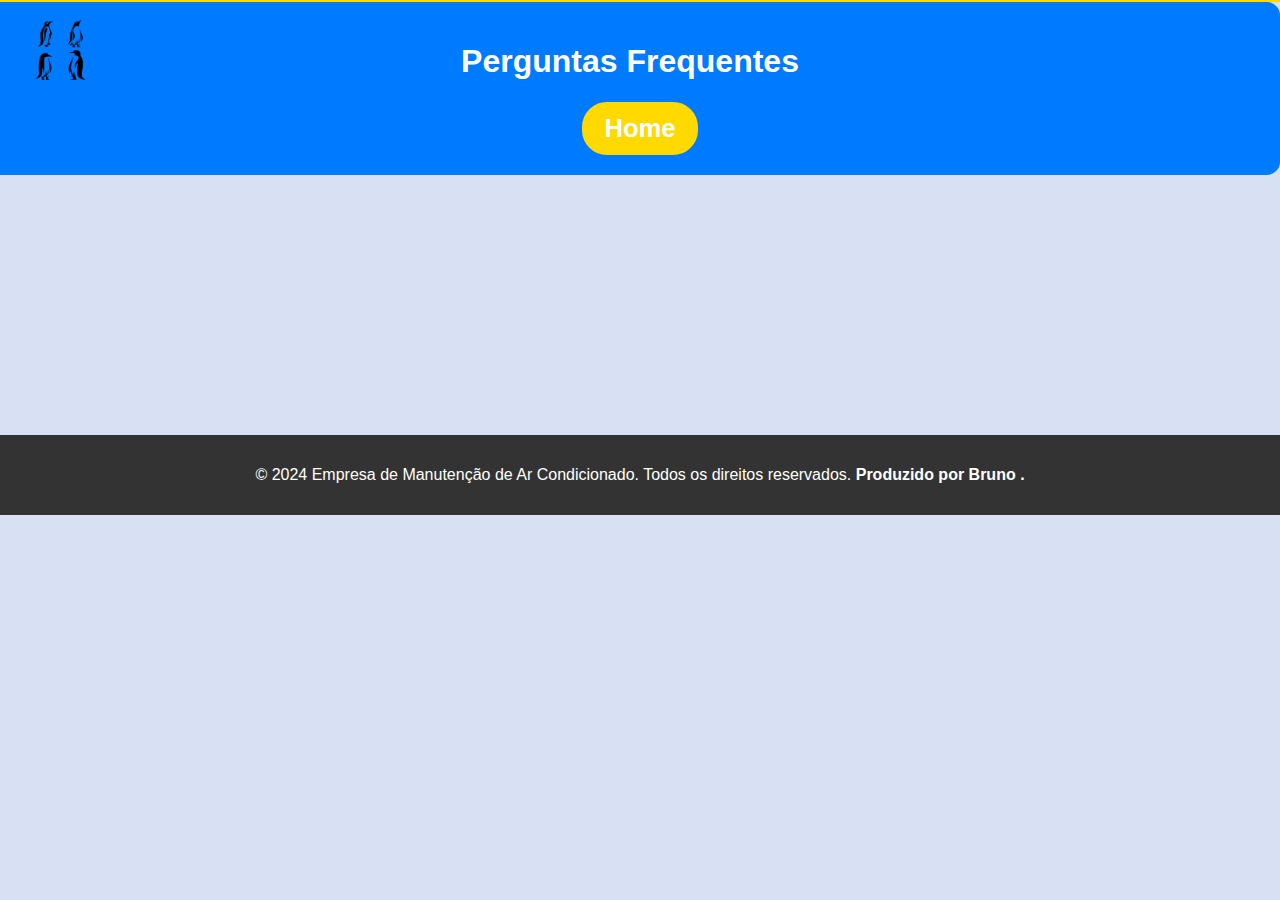
<file: Faq.html>
<!DOCTYPE html>
<html lang="pt-br">
<head>
    <meta charset="UTF-8">
    <meta name="viewport" content="width=device-width, initial-scale=1.0">
    <link rel="stylesheet" href="FAQ.css" type="text/css">
    <title>FAQs</title>
</head>
<body>
    <header class="header">
        <h1>Perguntas Frequentes</h1>
        <nav class="navbar">
            <div class="logo">
                
                    <img src="imagens/Logo da EMPRESA.png" alt="Logo do Pinguim" style="width: 100px; height: 90px;">
                
            </div>
            <!-- Link Home -->
            <a href="index.html" class="home-button">Home</a>
        </nav>
    </header>
    

    <div class="faq">
        <div class="faq-item">
            <h2 class="faq-question">1. Como funciona um ar condicionado?</h2>
            <p class="faq-answer">O ar condicionado funciona através de um ciclo de refrigeração que remove o calor do ambiente, resfriando o ar.</p>
        </div>
        <div class="faq-item">
            <h2 class="faq-question">2. Qual é a diferença entre ar condicionado e ventilador?</h2>
            <p class="faq-answer">Enquanto o ventilador circula o ar, o ar condicionado resfria o ar através de um processo de compressão e expansão do refrigerante.</p>
        </div>
        <div class="faq-item">
            <h2 class="faq-question">3. Com que frequência devo limpar o filtro?</h2>
            <p class="faq-answer">É recomendável limpar o filtro do ar condicionado a cada 30 dias para garantir um bom desempenho.</p>
        </div>
        <div class="faq-item">
            <h2 class="faq-question">4. O ar condicionado consome muita energia?</h2>
            <p class="faq-answer">O consumo de energia depende do modelo e do uso, mas existem unidades com alta eficiência energética que consomem menos.</p>
        </div>
        <div class="faq-item">
            <h2 class="faq-question">5. Posso instalar um ar condicionado sozinho?</h2>
            <p class="faq-answer">Embora seja possível, recomenda-se que a instalação seja feita por profissionais para garantir segurança e eficiência.</p>
        </div>
    </div>
    
    
    
    
    <script src="script.js"></script>
    
    <div vw class="enabled">
        <div vw-access-button class="active"></div>
        <div vw-plugin-wrapper>
          <div class="vw-plugin-top-wrapper"></div>
        </div>
      </div>
      <script src="https://vlibras.gov.br/app/vlibras-plugin.js"></script>
      <script>
        new window.VLibras.Widget('https://vlibras.gov.br/app');
      </script>

  <footer>
        
        <p>&copy; 2024 Empresa de Manutenção de Ar Condicionado. Todos os direitos reservados. <strong>Produzido por Bruno .</strong></p>
    </footer>    
      
</body>
</html>
</file>
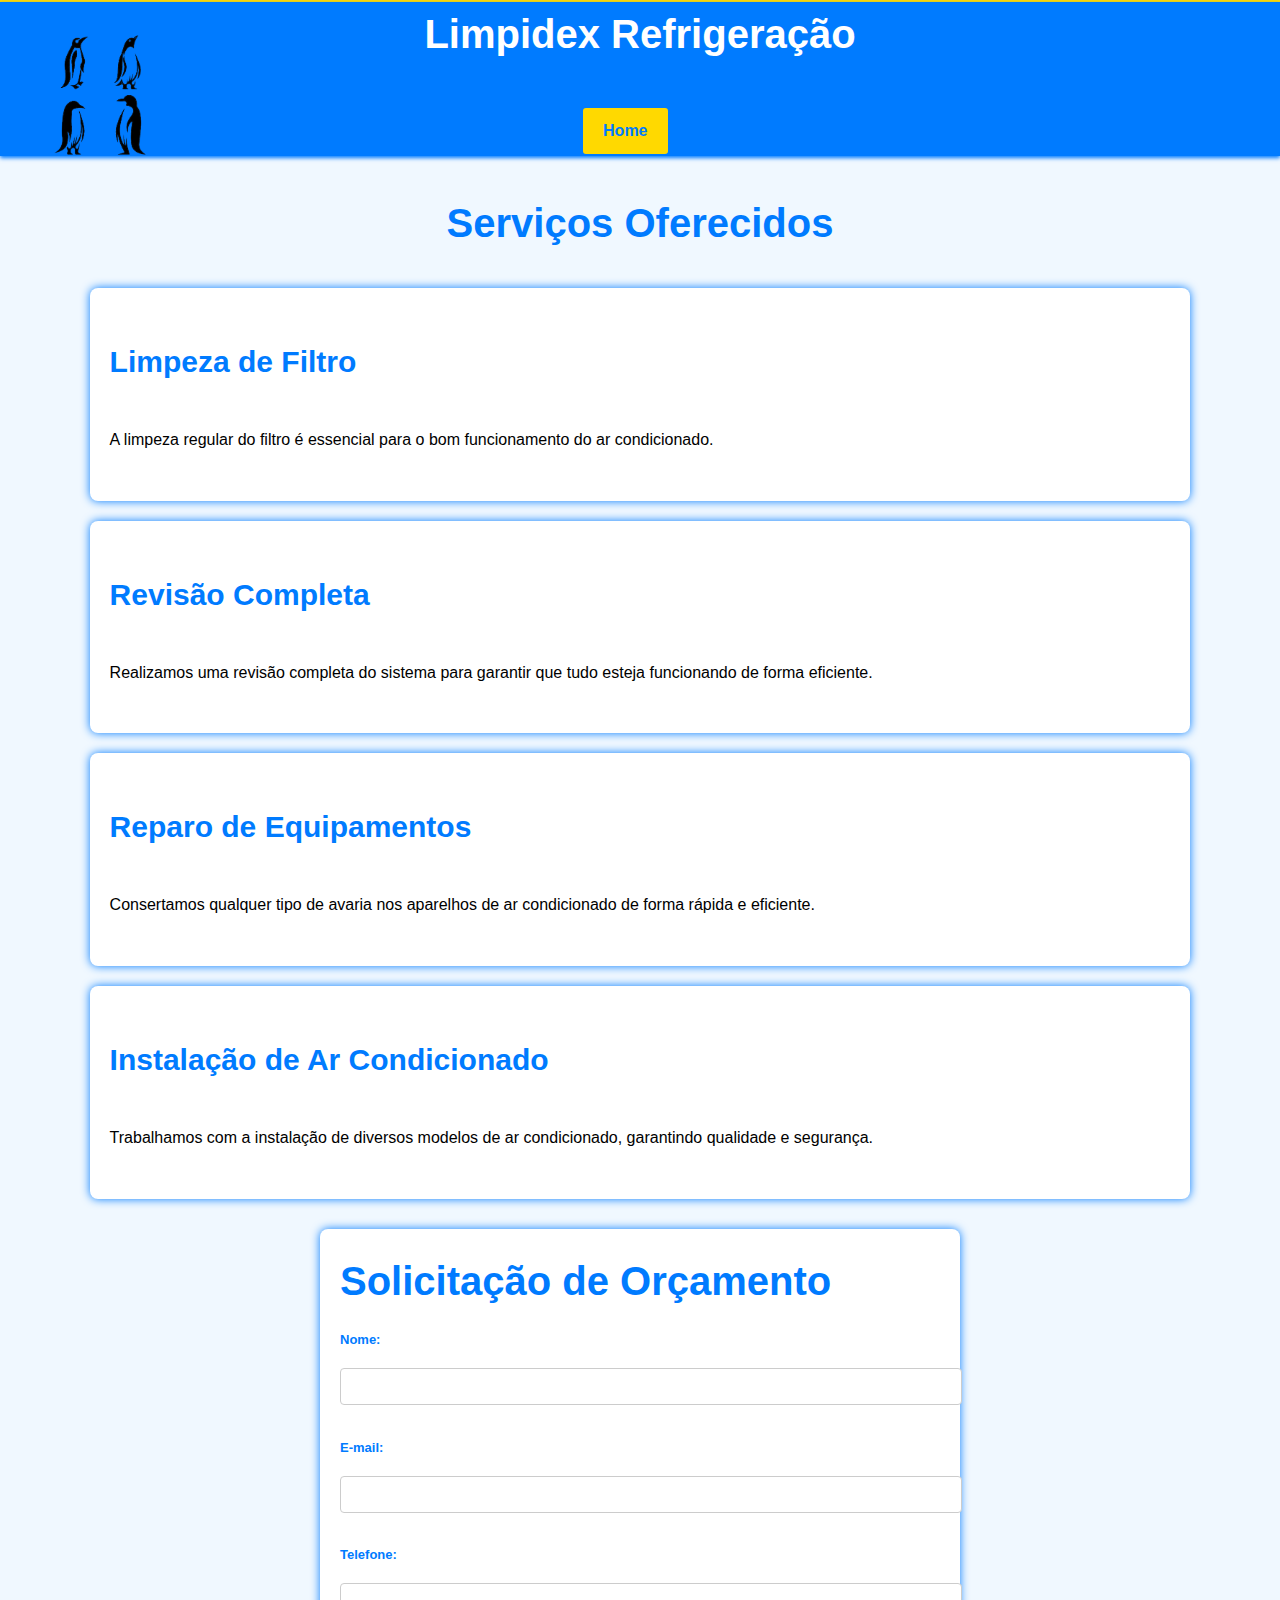
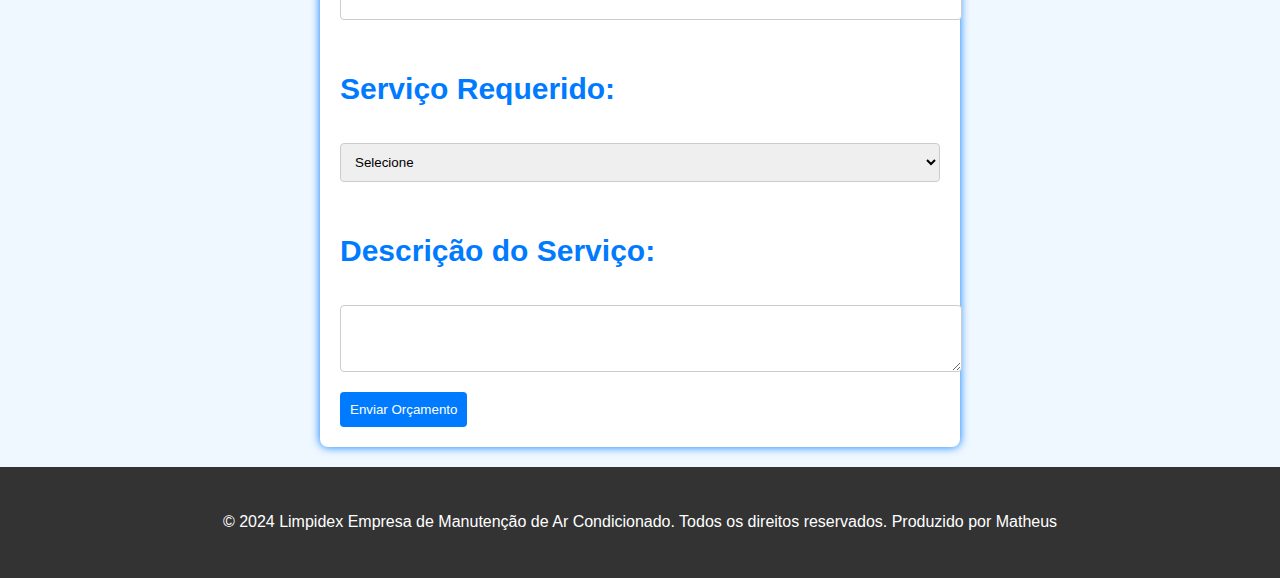
<file: servicos.html>
<!DOCTYPE html>
<html lang="pt-br">
<head>
    <meta charset="UTF-8">
    <meta name="viewport" content="width=device-width, initial-scale=1.0">
    
    <!-- Adicionando o link do Animate.css -->
    <link rel="stylesheet" href="https://cdnjs.cloudflare.com/ajax/libs/animate.css/4.1.1/animate.min.css">
    <link rel="stylesheet" href="servicos.css" type="text/css">
    <title>Serviços</title>
    <script>
        // Função para iniciar o redirecionamento com contagem regressiva
        function iniciarRedirecionamento(event) {
            event.preventDefault(); // Impede o envio imediato do formulário
            
            let contador = 5; // Contagem regressiva em segundos
            const contadorElemento = document.getElementById("contador");
            const mensagem = document.getElementById("mensagem");

            // Exibe a mensagem de contagem
            mensagem.style.display = "block";
            contadorElemento.innerText = contador;

            // Intervalo para atualizar a contagem regressiva
            const intervalo = setInterval(() => {
                contador--;
                contadorElemento.innerText = contador;

                // Quando a contagem chegar a zero, redireciona
                if (contador < 0) {
                    clearInterval(intervalo);
                    window.location.href = "https://api.whatsapp.com/send/?phone=%2B5527999222841&text=Ol%C3%A1%2C+meu+nome+%C3%A9+.+&type=phone_number&app_absent=0"; // Altere para o link desejado
                }
            }, 1000);
        }
    </script>
</head>
<body>
    <header>
        <h1 class="animate__animated animate__fadeIn">Limpidex Refrigeração</h1>
        <nav class="animate__animated animate__fadeIn">
            <ul>
                <a href="index.html" class="home-button">Home</a> 
                <a href="index.html"><img src="imagens/Logo da EMPRESA.png" alt="Logo do Pinguim" style="position:absolute; top: 5px; left: 10px; width: 180px;"></a>
            </ul>
        </nav>
    </header>

    <section id="servicos" class="animate__animated animate__fadeIn">
        <h2>Serviços Oferecidos</h2>
        <div class="servico">
            <h3>Limpeza de Filtro</h3>
            <p>A limpeza regular do filtro é essencial para o bom funcionamento do ar condicionado.</p>
        </div>
        <div class="servico">
            <h3>Revisão Completa</h3>
            <p>Realizamos uma revisão completa do sistema para garantir que tudo esteja funcionando de forma eficiente.</p>
        </div>
        <div class="servico">
            <h3>Reparo de Equipamentos</h3>
            <p>Consertamos qualquer tipo de avaria nos aparelhos de ar condicionado de forma rápida e eficiente.</p>
        </div>
        <div class="servico">
            <h3>Instalação de Ar Condicionado</h3>
            <p>Trabalhamos com a instalação de diversos modelos de ar condicionado, garantindo qualidade e segurança.</p>
        </div>
    </section>

    <!-- Formulário de Solicitação de Orçamento com Redirecionamento -->
    <div class="animate__animated animate__fadeIn">
        <div class="container">
            <h1>Solicitação de Orçamento</h1>
            <form id="budget-form" onsubmit="iniciarRedirecionamento(event)">
                <label for="name"><h4>Nome:</h4></label>
                <input type="text" id="name" required>

                <label for="email"><h4>E-mail:</h4></label>
                <input type="email" id="email" required>

                <label for="phone"><h4>Telefone:</h4></label>
                <input type="tel" id="phone" required maxlength="15" minlength="7" pattern="\d{7,15}" title="Digite um número de telefone válido (somente números, entre 7 e 15 dígitos)" oninput="validatePhone()">

                <label for="service"><h3>Serviço Requerido:</h3></label>
                <select id="service" required>
                    <option value="">Selecione</option>
                    <option value="instalacao">Instalação</option>
                    <option value="manutencao">Manutenção</option>
                    <option value="reparo">Reparo</option>
                </select>

                <label for="description"><h3>Descrição do Serviço:</h3></label>
                <textarea id="description" rows="3" required></textarea>

                <button type="submit">Enviar Orçamento</button>
            </form>

            <!-- Mensagem de Contagem Regressiva -->
            <p id="mensagem" style="display: none;">Você será redirecionado em <span id="contador">5</span> segundos...</p>
        </div>
    </div>

    <script src="servicos.js"></script>
    <script src="script.js"></script>

    <footer>
        <p>&copy; 2024 Limpidex Empresa de Manutenção de Ar Condicionado. Todos os direitos reservados. Produzido por Matheus</p>
    </footer>

    <!-- VLibras -->
    <div vw class="enabled">
        <div vw-access-button class="active"></div>
        <div vw-plugin-wrapper>
            <div class="vw-plugin-top-wrapper"></div>
        </div>
    </div>
    <script src="https://vlibras.gov.br/app/vlibras-plugin.js"></script>
    <script>
        new window.VLibras.Widget('https://vlibras.gov.br/app');
    </script>
</body>
</html>
</file>
<file: FAQ.css>
/* Estilização da barra de rolagem*/ 
/*para alterar as configurações padrão de barra de rolagem, utilizaremos alguns pseudos seletores*/

/* Definição da largura da barra de rolagem */

    html::-webkit-scrollbar{
        width: 0.8em;
        
    }
/* adição da transparencia da barra de rolagem */
    html::-webkit-scrollbar-track{
        background: transparent;

    }
/* Aparencia da barra de rolagem */
    html::-webkit-scrollbar-thumb{
        background: #007BFF;
        border-radius: 5rem;

    }


/* ESTILIZAÇÃO PERSONALIZADA */




body {
    font-family: Arial, sans-serif;
    background-color: #f4f4f4;
    margin: 0;
    padding: 20px;
    list-style-type: none;
    border-top: 2px solid #ffd900;
}     


body {
    font-family: Arial, sans-serif;
    margin: 0;
    padding: 0;
    background-color: #D8E1F3;
}
header {
    background-color: #007BFF;
    color: #ffffff;
    padding: 20px 10px;
    text-align: center;
    border-radius: 10pt;
    margin-left: -20px;
    margin-right: 0pt;
}
.home-button {
            display: inline-block;
            background-color: #ffd900; /* Cor de fundo */
            color: #333; /* Cor do texto */
            padding: 10px 20px; /* Espaçamento interno */
            text-decoration: none; /* Remove sublinhado */
            font-size: 16px; /* Tamanho da fonte */
            font-weight: bold; /* Negrito */
            border: 2px solid #ffd900; /* Borda */
            border-radius: 5px; /* Bordas arredondadas */
            transition: background-color 0.3s, color 0.3s; /* Transição */
        }

        .home-button:hover {
            background-color: #333; /* Fundo ao passar o mouse */
            color: #ffd900; /* Texto ao passar o mouse */
        }

/* Estilos para o Navbar */
.navbar {
    display: flex;
    justify-content: center;
    align-items: center;
    gap: 20px;
    flex-wrap: wrap;
}

.navbar a {
    color: #ffffff;
    font-size: 1.6rem;
    text-decoration: none;
    padding: 10px 20px;
    border-radius: 25px;
    transition: background-color 0.3s ease, color 0.3s ease;
}

.navbar a:hover {
    background-color: #0056b3;
    color: #ffd900;
}

/* Logo */
.navbar .logo img {
    position: absolute;
    top: 5px;
    left: 10px;
    /* width: 180px;
    width: 100px;
    height: 90px;
    margin-right: 20px; */
}

/* Responsividade para telas menores */
@media (max-width: 768px) {
    header {
        margin-left: 0;
        margin-right: 0;
        padding: 10px;
    }

    .navbar {
        flex-direction: column;
        align-items: flex-start;
    }

    .navbar a {
        font-size: 1.4rem;
        padding: 8px 15px;
    }
}

/* header {
    background-color: #007BFF;
    color: #ffffff;
    padding: 5px 5px 10px 10px;
    text-align: center;
    border-radius: 10pt;
    margin-left: 150pt;
    margin-right: 0pt;
} */

.faq {
    margin-top: 20px;
}

.faq-item {
    margin-bottom: 15px;
    transition: background-color 0.3s;
}

.faq-item:hover {
    background-color: #e9ecef;
}

.faq-question {
    cursor: pointer;
    color: #007BFF;
    transition: color 0.2s;
}

.faq-question:hover {
    color: #0056b3;
    text-decoration: none;
}

.faq-answer {
    
    display: none;
    margin-top: 5px;
    padding: 10px;
    background: #f9f9f9;
    border-left: 3px solid #007BFF;
    opacity: 0;
    transform: translateY(-10px);
    transition: opacity 0.3s ease, transform 0.3s ease;
}

.faq-item.active .faq-answer {
    display: block;
    opacity: 1;
    transform: translateY(0);
}
footer {
    background-color: #333333;
    color: #ffffff;
    text-align: center;
    padding: 15px 0;
    position: relative;
    bottom: 0;
    width: 100%;
    margin-top: 20px;
}


.faq-question {
    opacity: 0;
    transform: translateY(-20px);
    animation: slideIn 0.5s forwards ease-out;
}

.faq-item:nth-child(1) .faq-question {
    animation-delay: 0.2s;
}

.faq-item:nth-child(2) .faq-question {
    animation-delay: 0.4s;
}

.faq-item:nth-child(3) .faq-question {
    animation-delay: 0.6s;
}

.faq-item:nth-child(4) .faq-question {
    animation-delay: 0.8s;
}

.faq-item:nth-child(5) .faq-question {
    animation-delay: 1s;
}


.faq-answer {
    display: none;
    margin-top: 5px;
    padding: 10px;
    background: #f9f9f9;
    border-left: 3px solid #007BFF;
    opacity: 0;
    transform: translateY(-10px);
    transition: opacity 0.3s ease, transform 0.3s ease;
}

.faq-item.active .faq-answer {
    display: block;
    opacity: 1;
    transform: translateY(0);
    animation: fadeIn 0.3s forwards ease-out;
}


@keyframes slideIn {
    to {
        opacity: 1;
        transform: translateY(0);
    }
}


@keyframes fadeIn {
    to {
        opacity: 1;
        transform: translateY(0);
    }
}
/* 
h1 {
    padding: 20px 0 20px 0;
    width: auto;
    border-radius: 10px;
    background: #007BFF;
    text-align: center;
    color: #fafafa;
}



hover { 
    font-weight: normal;
    color: #fbff00;
    text-decoration: none;
    margin-left: 0px;
    padding-top: 3px;
    padding-right: 10px;
    padding-left: 5px;
    border-top: 2px solid #ffd900;
}

#menu ul {
    list-style-type: none; 
    padding: 0; 
}
#menu ul a {
    color: #007BFF;
    margin: 0 1rem;
    font-size: 1.6rem;
    align-items: center;    
    margin-top: 1rem;
    
    font-size: 1.7rem;
    background: #fff;
    padding: 0rem 3rem ;
    z-index: 1000;
    border-radius: 2rem;
}
#menu ul a:hover{
    letter-spacing: 0.2rem;
    color: #0056b3 ;
    border-bottom: 0.1rem solid #fff;
    padding-bottom: 0.5rem;
}

#menu img {
    position: absolute;
    top: 5px;
    left: 10px;
    width: 180px;
} */
</file>
<file: servicos.css>
/*PADRÃO PARA TODOS OS ELEMENTOS QUE ESTÃO NO HTML/SITE*/

    html{
        font-size: 62.5%;

        /*OVERFLOW-X: UTILIZAR O VALOR HIDDEN NA PROPRIEDADE OVERFLOW-X, QUE IRÁ OCULTAR QUALQUER CONTEÚDO, QUE ESTEJA NA HORIZONTAL, E QUE ULTRAPASSE A ÁREA VISÍVEL DO MEU ELEMENTO*/
        overflow-x: hidden;

        /*scroll-padding-top: ADICIONA UM ESPAÇO EXTRA NO TOPO DA ÁREA VISÍVEL, QUANDO ROLAR PARA ALGUM ALVO, POR EXEMPLO: QUANDO CLICAR EM UM LINK DE ÂNCORA QUEREMOS QUE ELE SUBA DEXANDO UM ESPAÇO*/
        scroll-padding-top: 10rem;

        /*scroll-behavior: COMPORTAMENTO SUAVE NA ROLAGEM DA PÁGINA QUANDO UM LINK INTERNO É CLICADO*/
        scroll-behavior: smooth;

    }


    
/* Estilização da barra de rolagem*/ 
/*para alterar as configurações padrão de barra de rolagem, utilizaremos alguns pseudos seletores*/

/* Definição da largura da barra de rolagem */

    html::-webkit-scrollbar{
        width: 0.8em;
        
    }
/* adição da transparencia da barra de rolagem */
    html::-webkit-scrollbar-track{
        background: transparent;

    }
/* Aparencia da barra de rolagem */
    html::-webkit-scrollbar-thumb{
        background: #007BFF;
        border-radius: 5rem;

    }

    
/*DEFINIÇÃO DO PADRÃO DAS SEÇÕES*/
section{
    
    padding: 1rem 7%;
}

body {
    font-family: Arial, sans-serif;
    background-color: #f4f4f4;
    margin: 0;
    padding: 20px;
    list-style-type: none;
    border-top: 2px solid #ffd900;
}

.home-button {
    display: inline-block;
    background-color: #ffd900; /* Cor de fundo do botão */
    color: #007BFF; /* Cor do texto */
    padding: 10px 20px; /* Espaçamento interno */
    text-decoration: none; /* Remove sublinhado de links */
    font-size: 16px; /* Tamanho da fonte */
    font-weight: bold; /* Texto em negrito */
    border: 2px solid #007BFF; /* Borda */
    border-radius: 5px; /* Borda arredondada */
    transition: background-color 0.3s, color 0.3s; /* Animação suave */
}

.home-button:hover {
    background-color: #f4f4f4; /* Cor de fundo ao passar o mouse */
    color: #007BFF; /* Cor do texto ao passar o mouse */
}



body {
    font-family: Arial, Helvetica, sans-serif;
    padding: 0;
    background-color: #f0f8ff;
    line-height: 1.6;
}

header {
    margin-top: auto;
    background-color: #007BFF;
    color: #ffffff;
    text-align: center;
    box-shadow: 0 2px 4px #007BFF;
}

nav{
align-items: center;
}
nav ul {
    font-size: 34px;
    margin-top: 30px;
    margin-bottom: 5px;
}
nav ul a{
    color: #fff;
    margin-top: 1rem;
    display: inline-block;
    font-size: 2rem;
    background: var(--main-color);
    padding: 0.9rem 3rem;
    cursor: pointer;
    border-radius: 2rem;
}
nav ul a:hover{
   
    letter-spacing: 0.2rem;
}

h1 {
    margin: 0;
    font-size: 4em;
    align-items: center;
}
.container h1{
    color: #007BFF;
}
h2 {
    font-size: 40px;
    text-align: center;
    color: #007BFF;
    margin-top: 20px;
}
h3{
    color: #007BFF;
    font-size: 3rem;
}

h4{
    color: #007BFF;
    font-size: small;
}
main {
    padding: 30px;
    max-width: 800px;
    margin: auto;
}

p {
    font-size: 1.6rem;
    line-height: 1.8;
    padding: 1rem 0;
}

.servico {
    background: #ffffff;
    margin: 20px 0;
    padding: 20px;
    border-radius: 8px;
    box-shadow: 0 0 10px #007BFF;
    transition: transform 0.2s;
}

.servico:hover {
    transform: translateY(-5px);
}


.container {
    max-width: 600px;
    margin: auto;
    background: white;
    padding: 20px;
    border-radius: 8px;
    box-shadow: 0 0 10px #007BFF;
}



label {
    display: block;
    margin: 10px 0 5px;
}

input, select, textarea {
    width: 100%;
    padding: 10px;
    margin-bottom: 15px;
    border: 1px solid #ccc;
    border-radius: 4px;
}

button {
    background-color: #007BFF;
    color: white;
    border: none;
    padding: 10px;
    border-radius: 4px;
    cursor: pointer;
}

button:hover {
    background-color: #007BFF;
}

.hidden {
    display: none;
}

footer {
    background-color: #333333;
    color: #ffffff;
    text-align: center;
    padding: 15px 0;
    position: relative;
    bottom: 0;
    width: 100%;
    margin-top: 20px;
}
</file>
